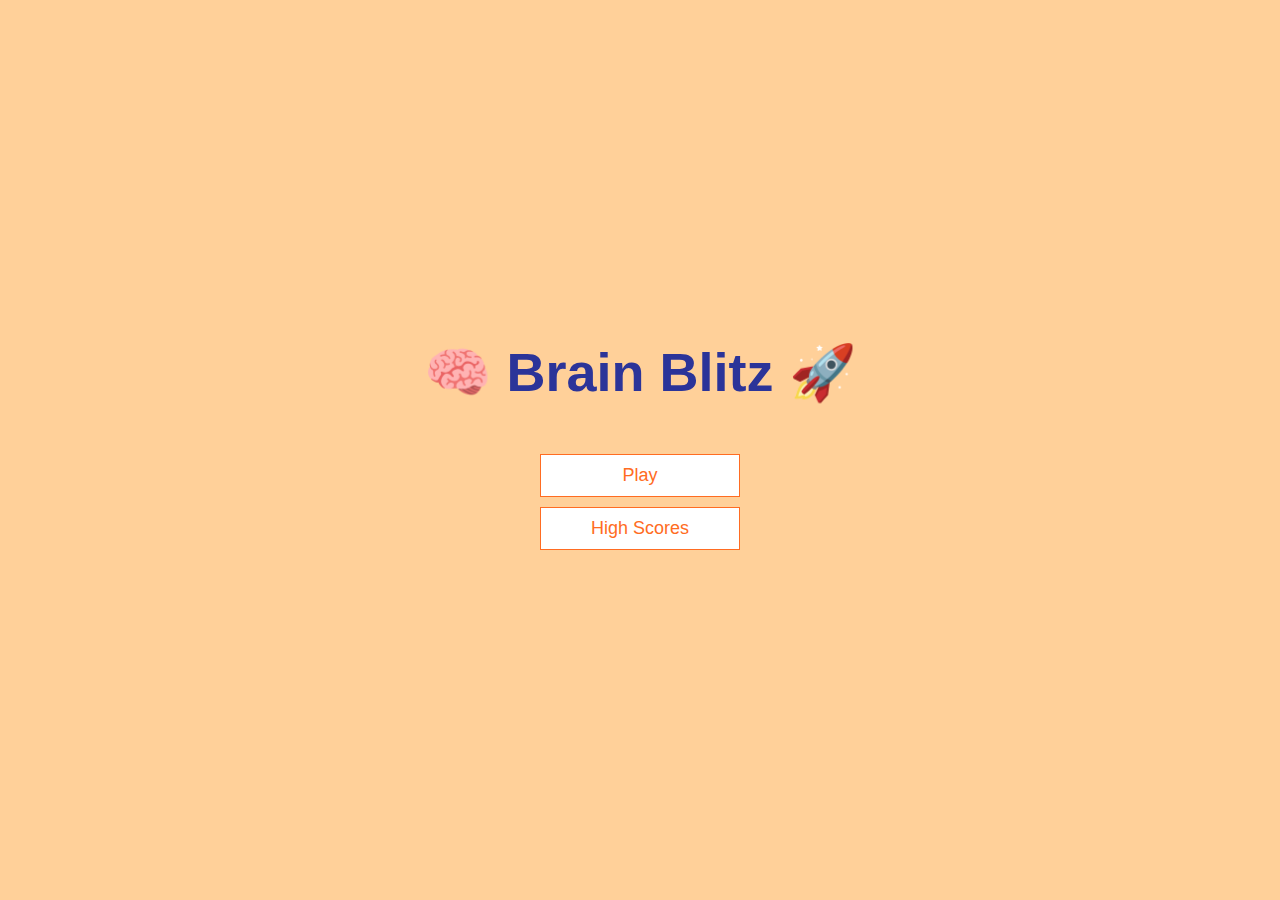
<file: index.html>
<!DOCTYPE html>
<html lang="en">
  <head>
    <meta charset="UTF-8" />
    <meta name="viewport" content="width=device-width, initial-scale=1.0" />
    <title>BrainBlitz || Test your knowledge</title>
    <link rel="icon" href="assets/brain_favicon.png" type="image/png" />
    <link rel="stylesheet" href="/style/app.css" type="text/css" />
  </head>
  <body>
    <div class="container">
      <div id="home" class="flex-center flex-column">
        <h1>🧠 Brain Blitz 🚀</h1>
        <a href="/game.html" class="btn">Play</a>
        <a href="/highScores.html" class="btn">High Scores</a>
      </div>
    </div>
  </body>
</html>
</file>
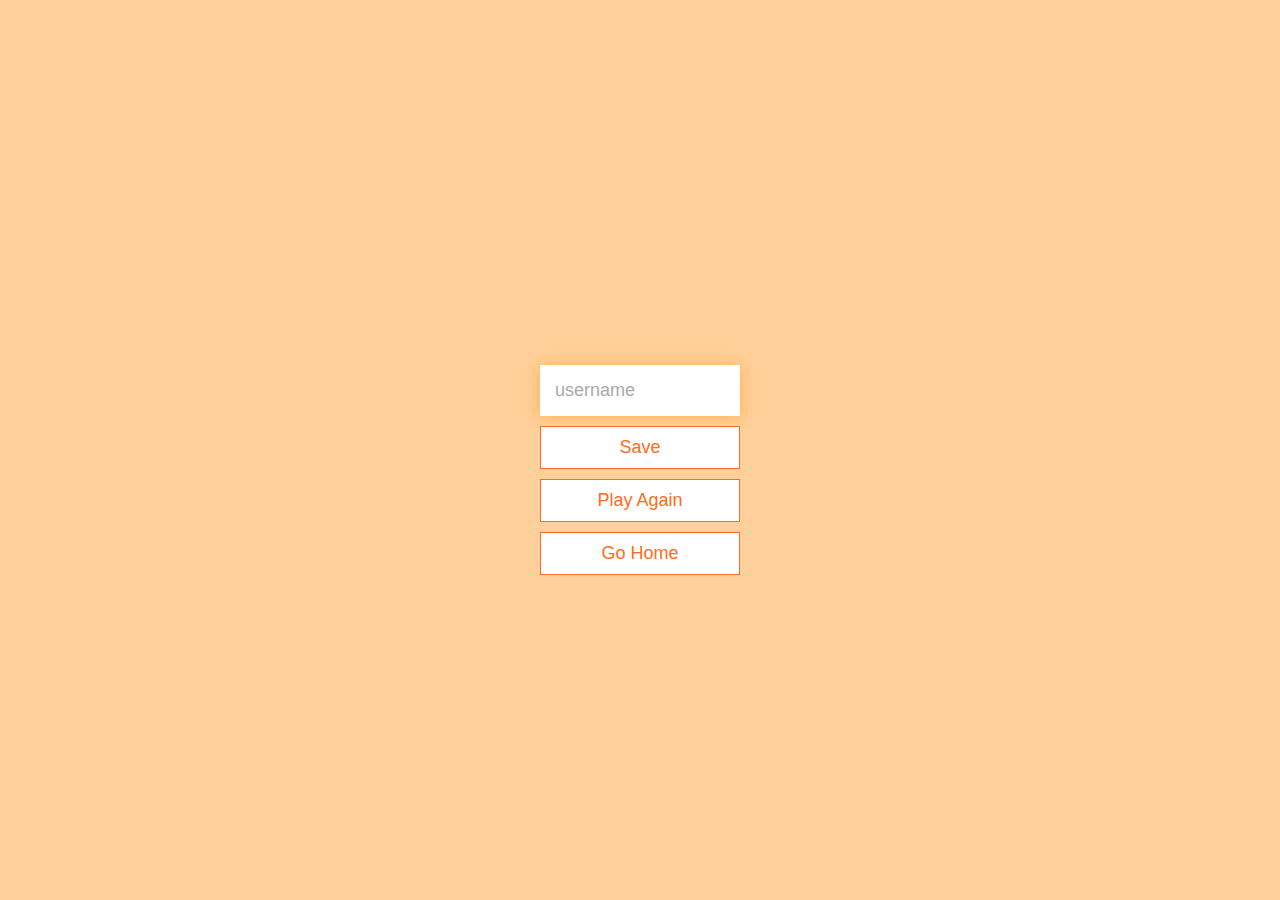
<file: end.html>
<!DOCTYPE html>
<html lang="en">
  <head>
    <meta charset="UTF-8" />
    <meta name="viewport" content="width=device-width, initial-scale=1.0" />
    <title>BrainBlitz || Test your knowledge</title>
    <link rel="icon" href="assets/brain_favicon.png" type="image/png" />
    <link rel="stylesheet" href="/style/app.css" type="text/css" />
  </head>
  <body>
    <div class="container">
      <div id="end" class="flex-center flex-column">
        <h1 id="finalScore"></h1>
        <form>
          <input
            type="text"
            name="username"
            id="username"
            placeholder="username"
          />
          <button
            type="submit"
            class="btn"
            id="saveScoreBtn"
            onclick="saveHighScore(event)"
            disabled
          >
            Save
          </button>
        </form>
        <a class="btn" href="/game.html">Play Again</a>
        <a class="btn" href="/">Go Home</a>
      </div>
    </div>
    <script type="text/javascript" src="/js/end.js"></script>
  </body>
</html>
</file>
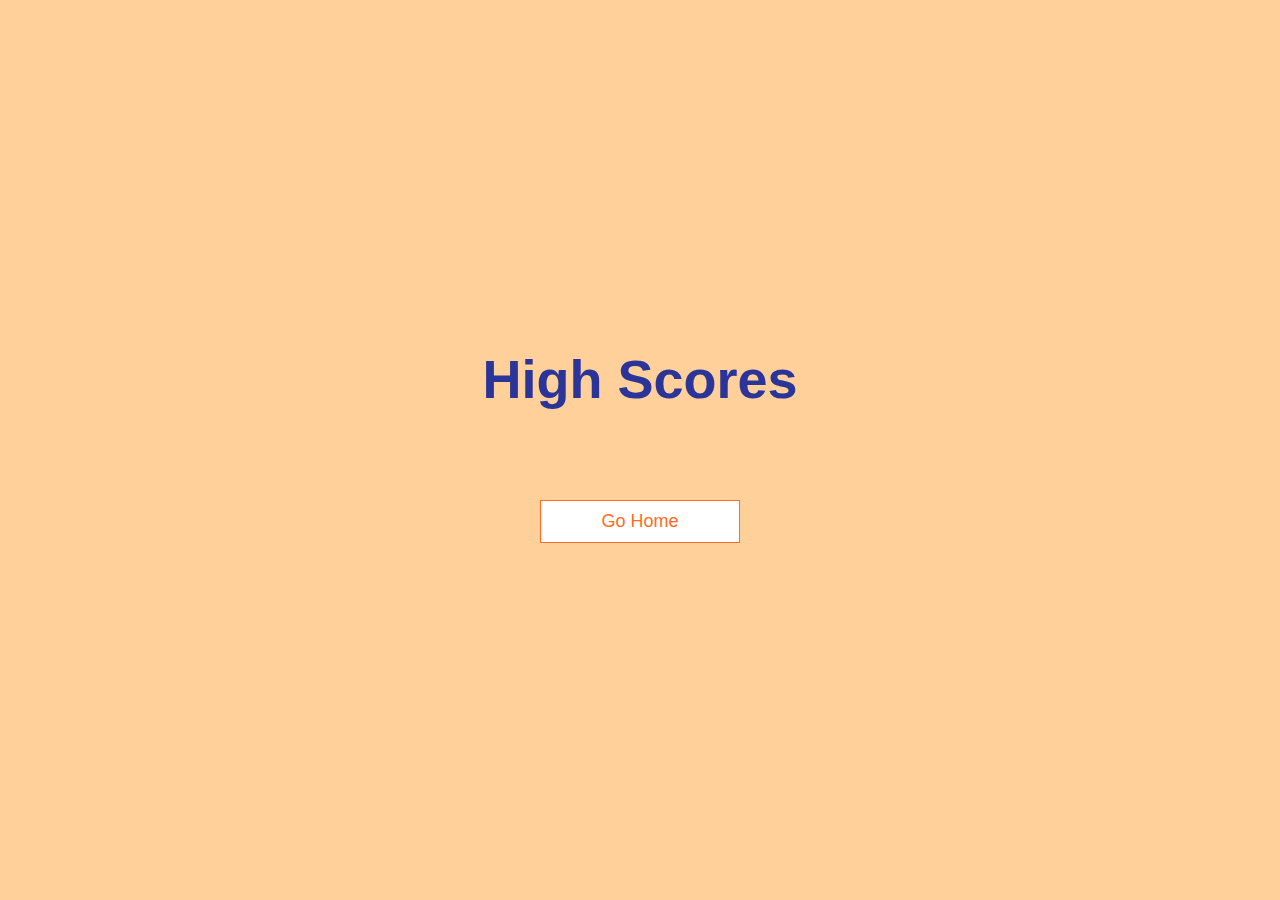
<file: highScores.html>
<!DOCTYPE html>
<html lang="en">
  <head>
    <meta charset="UTF-8" />
    <meta name="viewport" content="width=device-width, initial-scale=1.0" />
    <title>BrainBlitz || Test your knowledge</title>
    <link rel="icon" href="assets/brain_favicon.png" type="image/png" />
    <link rel="stylesheet" href="/style/app.css" type="text/css" />
    <link rel="stylesheet" href="/style/highscores.css" type="text/css" />
  </head>
  <body>
    <div class="container">
      <div id="highscores" class="flex-center flex-column">
        <h1 id="finalScore">High Scores</h1>
        <ul id="highScoresList"></ul>
        <a class="btn" href="/">Go Home</a>
      </div>
    </div>
    <script type="text/javascript" src="/js/highscores.js"></script>
  </body>
</html>
</file>
<file: style/app.css>
:root {
  background-color: #ffd099;
  font-size: 62.5%;
}

* {
  box-sizing: border-box;
  font-family: Arial, Helvetica, sans-serif;
  margin: 0;
  padding: 0;
  color: #333;
}

h1,
h2,
h3,
h4 {
  margin-bottom: 1rem;
}

h1 {
  font-size: 5.4rem;
  color: #2b3499;
  margin-bottom: 5rem;
}

h1 > span {
  font-size: 2.4rem;
  font-weight: 500;
}

h2 {
  font-size: 4.2rem;
  margin-bottom: 4rem;
  font-weight: 700;
}

h3 {
  font-size: 2.8rem;
  font-weight: 500;
}

/* UTILITIES */
.container {
  width: 100vw;
  height: 100vh;
  display: flex;
  justify-content: center;
  align-items: center;
  max-width: 80rem;
  margin: 0 auto;
  padding: 2rem;
}

.container > * {
  width: 100%;
}

.flex-column {
  display: flex;
  flex-direction: column;
}

.flex-center {
  justify-content: center;
  align-items: center;
}

.justify-center {
  justify-content: center;
}

.text-center {
  text-align: center;
}

.hidden {
  display: none;
}

/* BUTTONS */
.btn {
  font-size: 1.8rem;
  padding: 1rem 0;
  width: 20rem;
  text-align: center;
  border: 0.1rem solid #ff6c22;
  margin-bottom: 1rem;
  text-decoration: none;
  color: #ff6c22;
  background-color: white;
}

.btn:hover {
  cursor: pointer;
  box-shadow: 0 0.4rem 1.4rem 0 rgba(255, 146, 9, 0.5);
  transform: translateY(-0.1rem);
  transition: transform 150ms;
}

.btn[disabled]:hover {
  cursor: not-allowed;
  box-shadow: none;
  transform: none;
}

/* FORMS */
form {
  width: 100%;
  display: flex;
  flex-direction: column;
  align-items: center;
}

input {
  margin-bottom: 1rem;
  width: 20rem;
  padding: 1.5rem;
  font-size: 1.8rem;
  border: none;
  box-shadow: 0 0.1rem 1.4rem 0 rgba(255, 146, 9, 0.5);
}

input::placeholder {
  color: #aaa;
}
</file>
<file: style/highscores.css>
#highScoresList {
  list-style: none;
  padding-left: 0;
  margin-bottom: 4rem;
}

.high-score {
  font-size: 2.8rem;
  margin-bottom: 0.5rem;
}

.high-score:hover {
  transform: scale(1.025);
}
</file>
